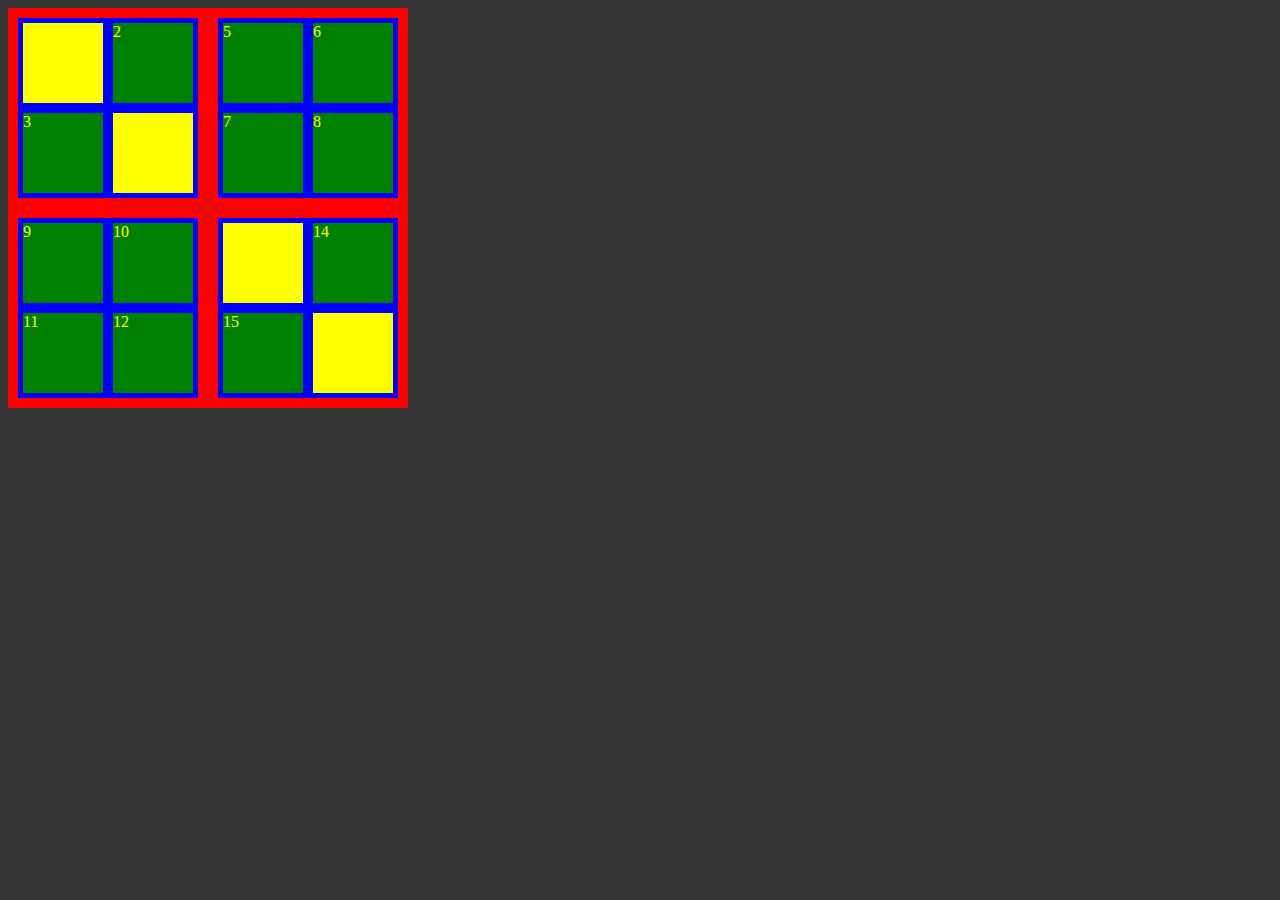
<file: 5tipselectora.html>
<!DOCTYPE html>
<html lang="en">
<head>
  <meta charset="UTF-8">
  <title>Document</title>
  <style>
  body>div{
    background-color: red;
    width: 400px;
    height: 400px;
    }
  /*выбирает только основный див который выбирается  на прямую*/
  body{
    background-color: #333;
    color:yellow;
  }
/*это мы обратились к 4 дивам */
  body>div>div{
  background-color: blue;
  margin:10px;
  width: 180px;
  height:180px;
  float: left;
  }
  body>div>div>div{
    background-color: green;
    margin:5px;
    width: 80px;
    height:80px;
    float: left;
  }
  body>div>div:first-child>div:first-child{
    background-color: yellow;
  }
  /*кубик1*/
  body>div>div:last-child>div:last-child{
    background-color: yellow;}
    /*кубик 16*/
    body>div>div:last-child>div:first-child{
      background-color: yellow;}
      /*кубик13*/
      body>div>div:first-child>div:last-child{
          background-color: yellow;}
          /*кубик 4*/

  /*'это сделана по дианонали'*/
  </style>
</head>
<body>
  <div>
    <div>
      <div>1</div>
      <div>2</div>
      <div>3</div>
      <div>4</div>
    </div>
    <div>
      <div>5</div>
      <div>6</div>
      <div>7</div>
      <div>8</div>
    </div>
    <div>
      <div>9</div>
      <div>10</div>
      <div>11</div>
      <div>12</div>
    </div>
    <div>
      <div>13</div>
      <div>14</div>
      <div>15</div>
      <div>16</div>
    </div>
  </div>
</body>
</html>
</file>
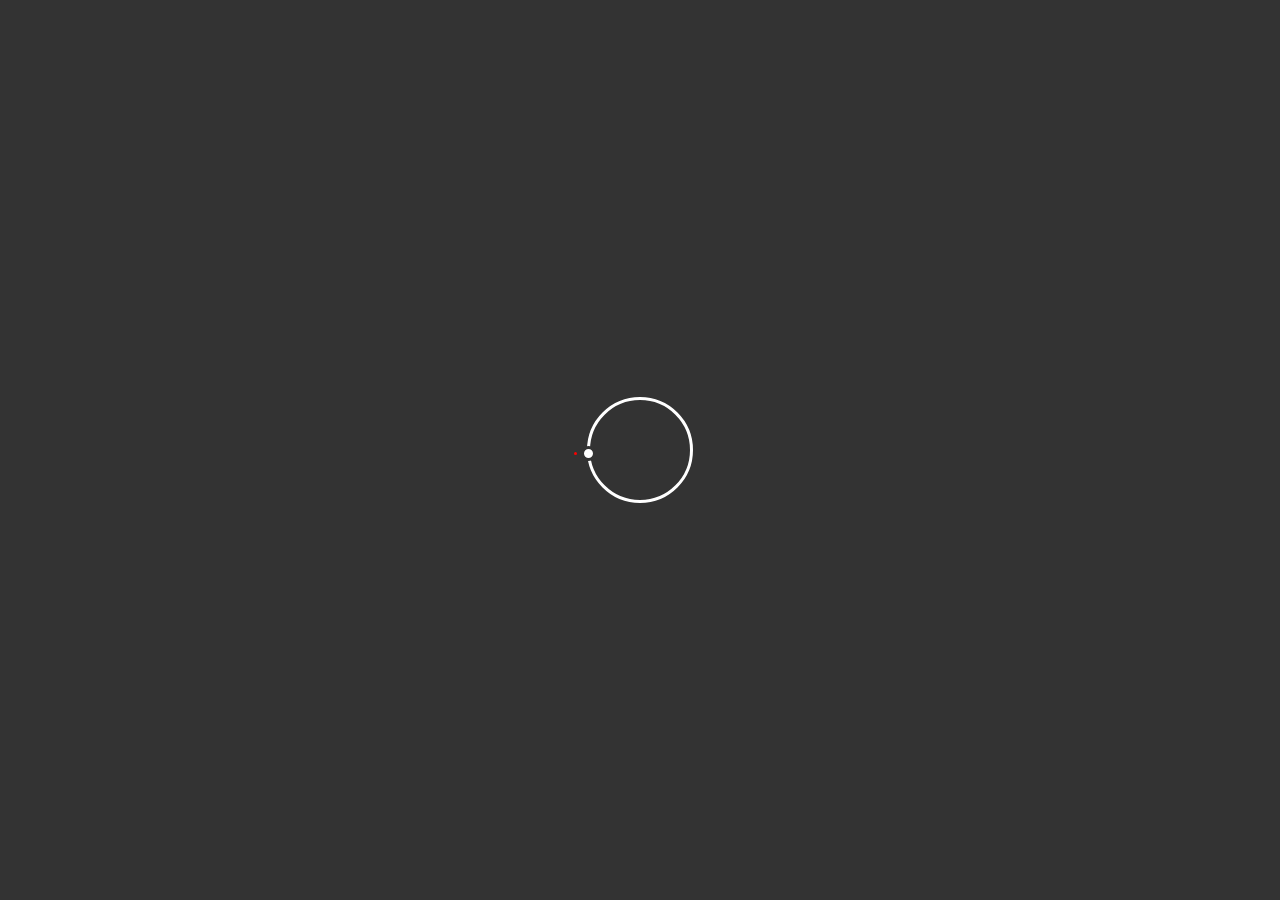
<file: circlepreloaders.html>
<!DOCTYPE html>
<html lang="en">
<head>
  <meta charset="UTF-8">
  <title>Document</title>
  <style media="screen">
    body{
      background-color: #333;
    }
    #preloader{
      /*background-color: red;*/
      width: 200px;
      height: 200px;
      position: absolute;
      top:50%;
      left: 50%;
      margin-top: -100px;
      margin-left: -100px;
    }

    #preloader .big{
      width: 100px;
      height: 100px;
      /*background-color: yellow;*/
      position: relative;
      top: 47px;
      left: 47px;
      border-radius: 53px;
      border: 3px solid white;
    }

#preloader .small{
  width: 9px;
  height: 9px;
  background-color: white;
  border-radius: 5px;
  position: absolute;
  top: 45.5px;
  left: -9px;
  border: 3px solid #333;
  border-radius: 8px;

}

/*создаем кадры анимации*/
/*at-rules*/
/*@keyframes  спец конструкция анимации*/

@keyframes orbit {
  from{transform: rotate(0deg);}
    to{transform: rotate(360deg);}
    /*привязка к анимации*/

    }
    #preloader .big{
      animation: orbit 5s infinite linear ;
}
#preloader .small{
  animation: orbit 4s infinite linear
}



/* домашка animation-delay*/
#preloader .satelite{
  width: 3px;
  height: 3px;
  border-radius: 1.5px;
  background-color: red;
  position: absolute;
  left: -10px;
  top: 3px;
}

  </style>
</head>
<body>
<div id="preloader">
  <div class="big">
    <div class="small">
      <div class="satelite"></div>
    </div>
  </div>
</div>
</body>
</html>
</file>
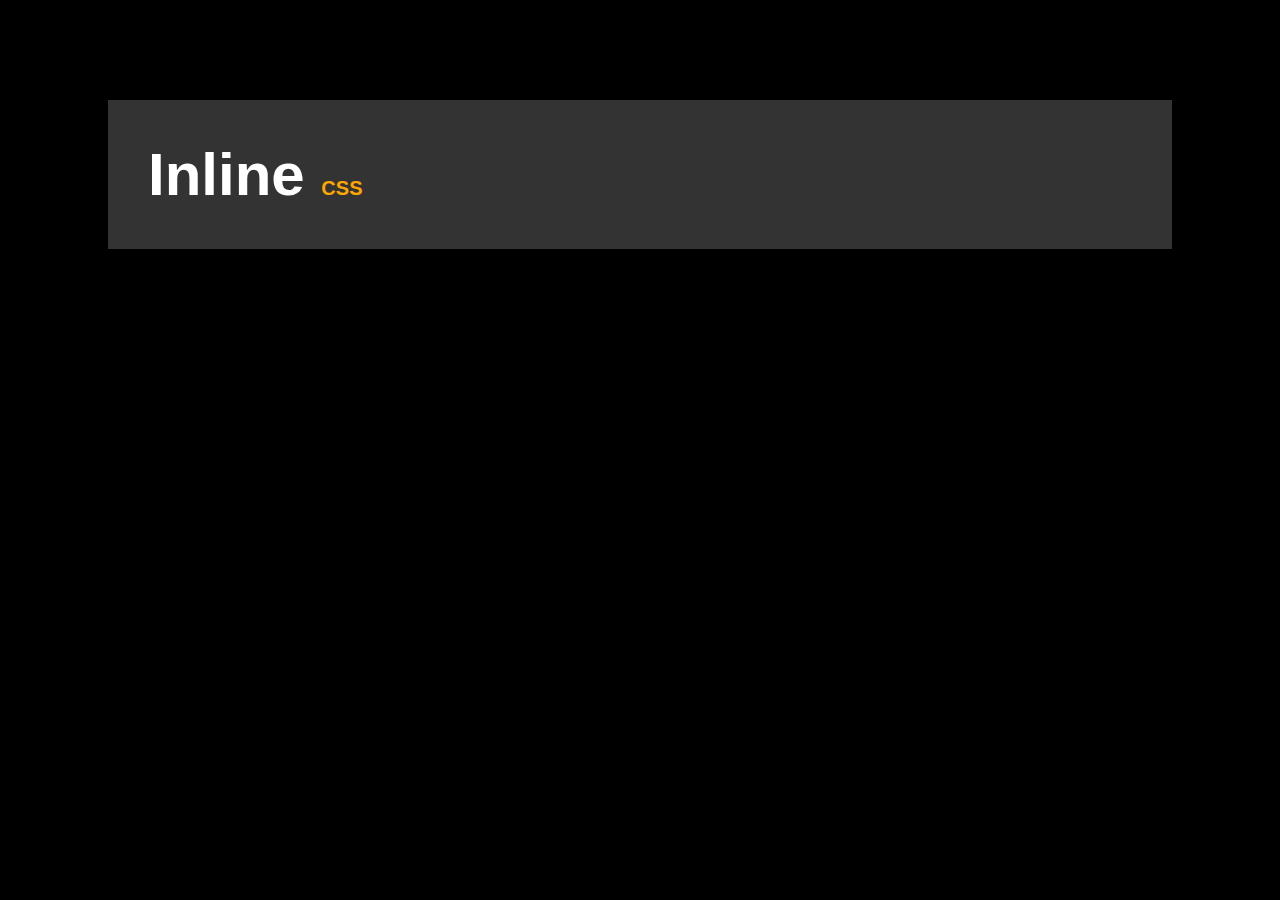
<file: inline.html>
<!DOCTYPE html>
<html lang="en">
<head>
  <meta charset="UTF-8">
  <title>inline CSS</title>
</head>
<body style="background-color:black; color:white; font-family:arial;  ">
   <h1 style=" padding:40px; margin:100px; background-color:#333; font-size:60px;" >Inline <small style="color:orange; font-size:20px;">CSS</small></h1>


</body>
</html>
</file>
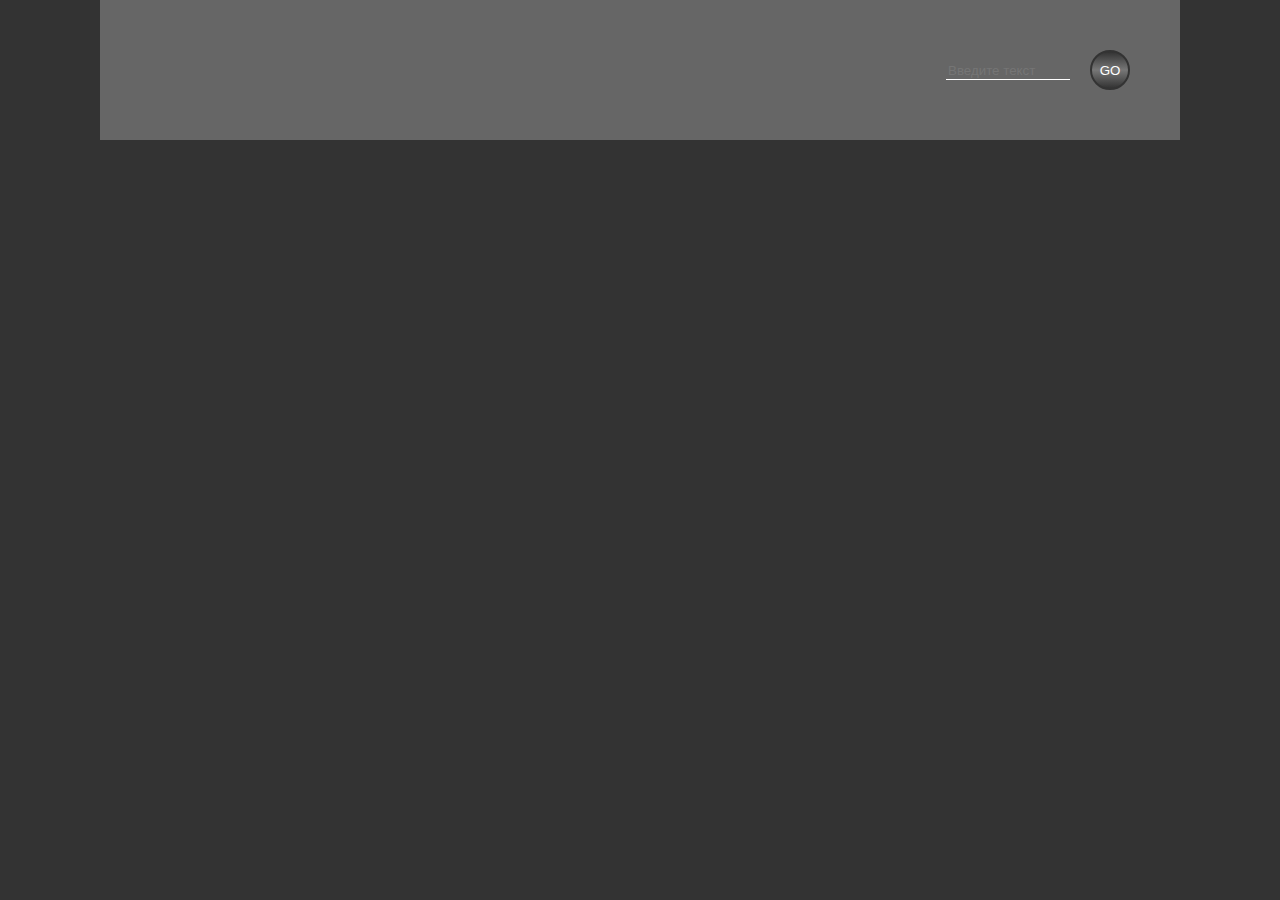
<file: searchform.html>
<!DOCTYPE html>
<html lang="en">
<head>
  <meta charset="UTF-8">
  <title>Document</title>
  <style>
      body{
        background-color: #333;
        margin:0;
        min-width: 600px;

        }
      form{
        background-color: #666;
        padding:50px;
        margin-left: 100px;
        margin-right: 100px;
        /*margin-top: -100px;*/
        transition: 3s;
        text-align: right;
        }
        form:hover{
          margin-top: 0;
        }
        button{
          width: 40px;
          height: 40px;
          border-radius: 20px;
          margin-left: 20px;
          border: 2px solid #333 ;
          background-image:linear-gradient(#333,#777,#333);
          color: white;
        }
        button:hover{
          background-image: linear-gradient(#777,#333,#777);
        }
        input{
          width: 120px;
          border: 0;
          background-color: #666;
          border-bottom: 1px solid white;
        }
        input:focus{
          width:300px;
          transition:1s;
          text-align: right;
        }
  </style>
</head>
<body>
    <form action="">
      <input type="text" placeholder="Введите текст"><button>GO</button>
    </form>
</body>
</html>
</file>
